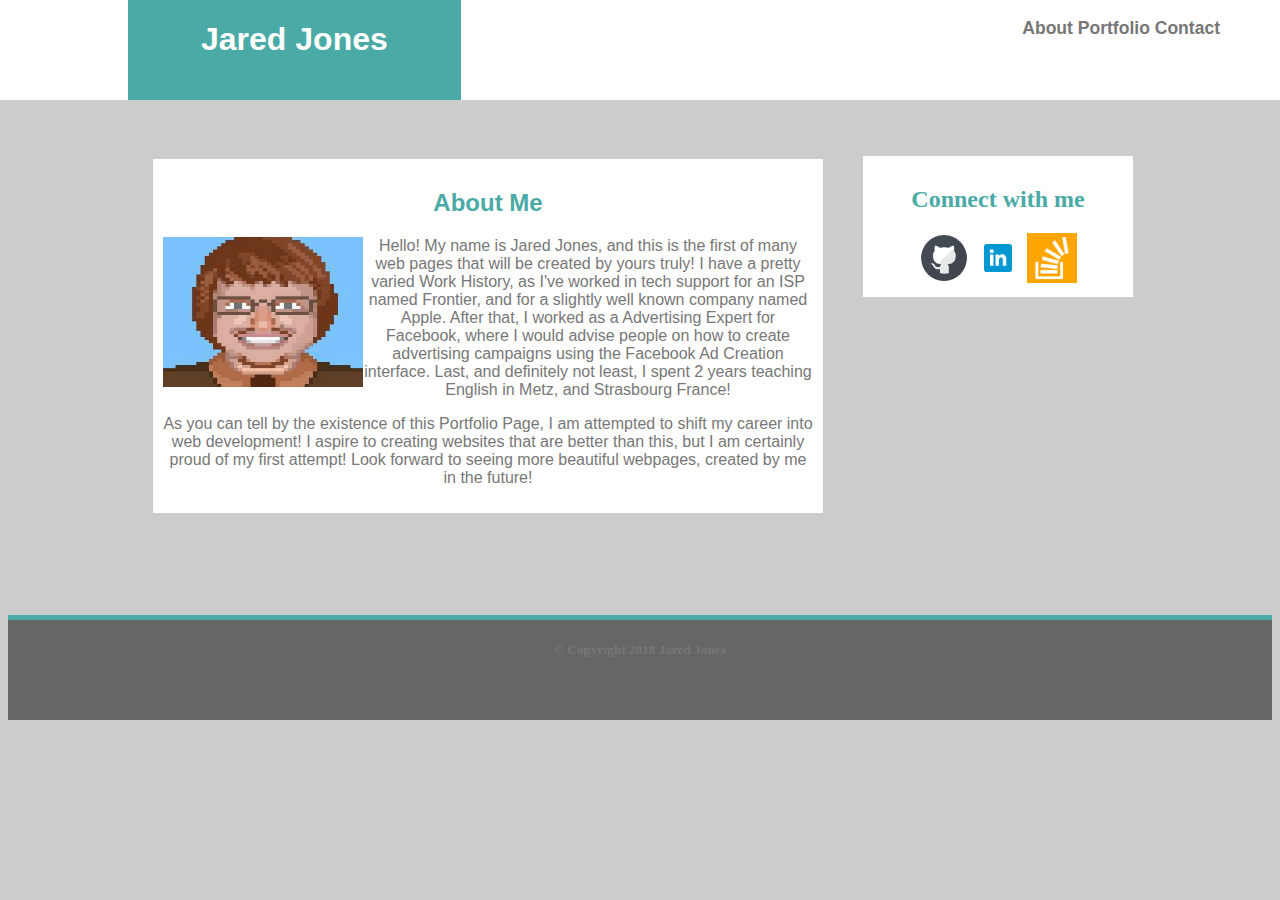
<file: index.html>
<!DOCTYPE html>
 <html>
    <head>
        
        <title>Jared's Portfolio Page</title>
        <link rel="stylesheet" type="text/css" href="assets/index.css">

        <a href="index.html">
                <div class="name">
                    <h1>Jared Jones</h1>
                </div>
                <div class="header">
                    <h3><a href="index.html">About</a> 
                        <a href="portfolio.html">Portfolio</a> 
                        <a href="contact.html">Contact</a></h3>
                </div>
            </a>
    </head>

    <body data-version='1.1'>
    <div class="wrapper">
        <div class="bio">
            <h2>About Me</h2>

            <p><img class="profileimage" src="./images/profile.jpg"width="200"height="150">
            Hello! My name is Jared Jones, and this is the first of many web pages that will be created by yours truly! I have a pretty varied Work History, as I've worked in tech support for an ISP named Frontier, and for a slightly well known company named Apple. After that, I worked as a Advertising Expert for Facebook, where I would advise people on how to create advertising campaigns using the Facebook Ad Creation interface. Last, and definitely not least, I spent 2 years teaching English in Metz, and Strasbourg France!</p>
            <p>As you can tell by the existence of this Portfolio Page, I am attempted to shift my career into web development! I aspire to creating websites that are better than this, but I am certainly proud of my first attempt! Look forward to seeing more beautiful webpages, created by me in the future!</p>

        </div>    

        <div class="sidebar">
            <h2>Connect with me</h2>
            <a href="https://github.com/jljones657" target="_blank"><img src="./images/github.svg"width="50"height="50"></a>
            <a href="https://www.linkedin.com/in/jared-jones-5a5137128/" target="_blank"><img src="./images/linkedin.svg"width="50"height="50"></a>
            <a href="https://stackoverflow.com/users/9245524/jonesy" target="_blank"><img src="./images/stackoverflow.png"width="50"height="50"></a>
        </div>
    </div>
    </body>
    <footer>
        <div class="footer">
            <h5> &copy Copyright 2018 Jared Jones</h5>
        </div>
    </footer>
</html>
</file>
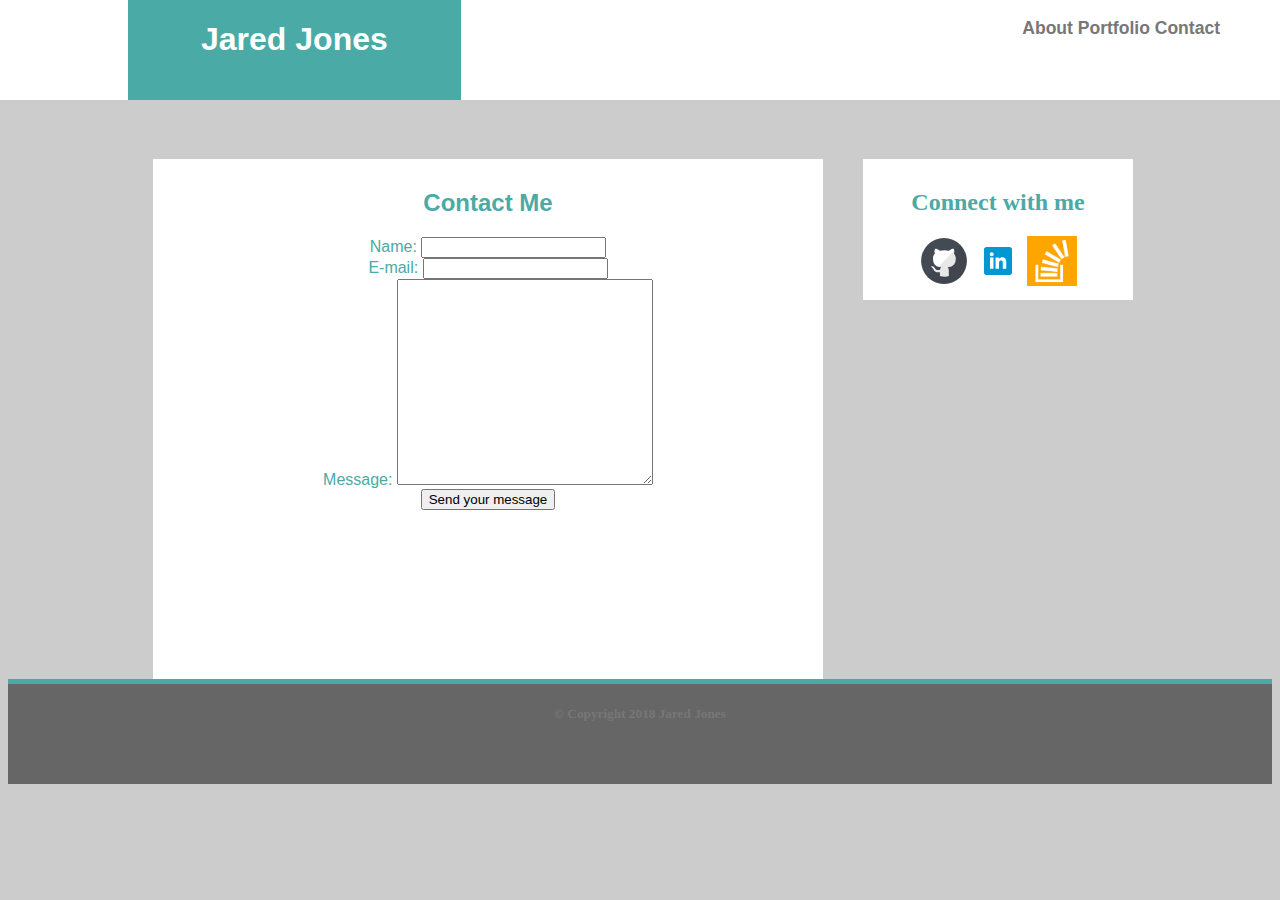
<file: contact.html>
<!DOCTYPE html>
<html lang="en">
<head>
    <title>Jared's Contact Page</title>
    <link rel="stylesheet" type="text/css" href="assets/index.css">

<div class="name">
    <h1>Jared Jones</h1>
</div>
<div class="header">
    <h3><a href="index.html">About</a> 
        <a href="portfolio.html">Portfolio</a> 
        <a href="contact.html">Contact</a></h3>
</div>
</a>
</head>
<body>
        <div class="wrapper">
            <div class="contact">
                <h2>Contact Me</h2>
    
                <form action="/my-handling-form-page" method="post">
                    <div>
                      <label for="name">Name:</label> <input type="text" id="name" name="user_name">
                    </div>
                    <div>
                      <label for="mail">E-mail:</label> <input type="email" id="mail" name="user_mail">
                    </div>
                    <div>
                      <label for="msg">Message:</label> <textarea class="textarea" id="msg" name="user_message"></textarea>
                    </div>
                    <div class="button">
                      <button type="submit">Send your message</button>
                    </div>
                </form>
    
            </div>    
    
            <div class="sidebar3">
                <h2>Connect with me</h2>
                <a href="https://github.com/jljones657" target="_blank"><img src="./images/github.svg"width="50"height="50"></a>
                <a href="https://www.linkedin.com/in/jared-jones-5a5137128/" target="_blank"><img src="./images/linkedin.svg"width="50"height="50"></a>
                <a href="https://stackoverflow.com/users/9245524/jonesy" target="_blank"><img src="./images/stackoverflow.png"width="50"height="50"></a>
            </div>
        </div>
        </body>
        <footer>
            <div class="footer">
                <h5> &copy Copyright 2018 Jared Jones</h5>
            </div>
        </footer>
</html>
</file>
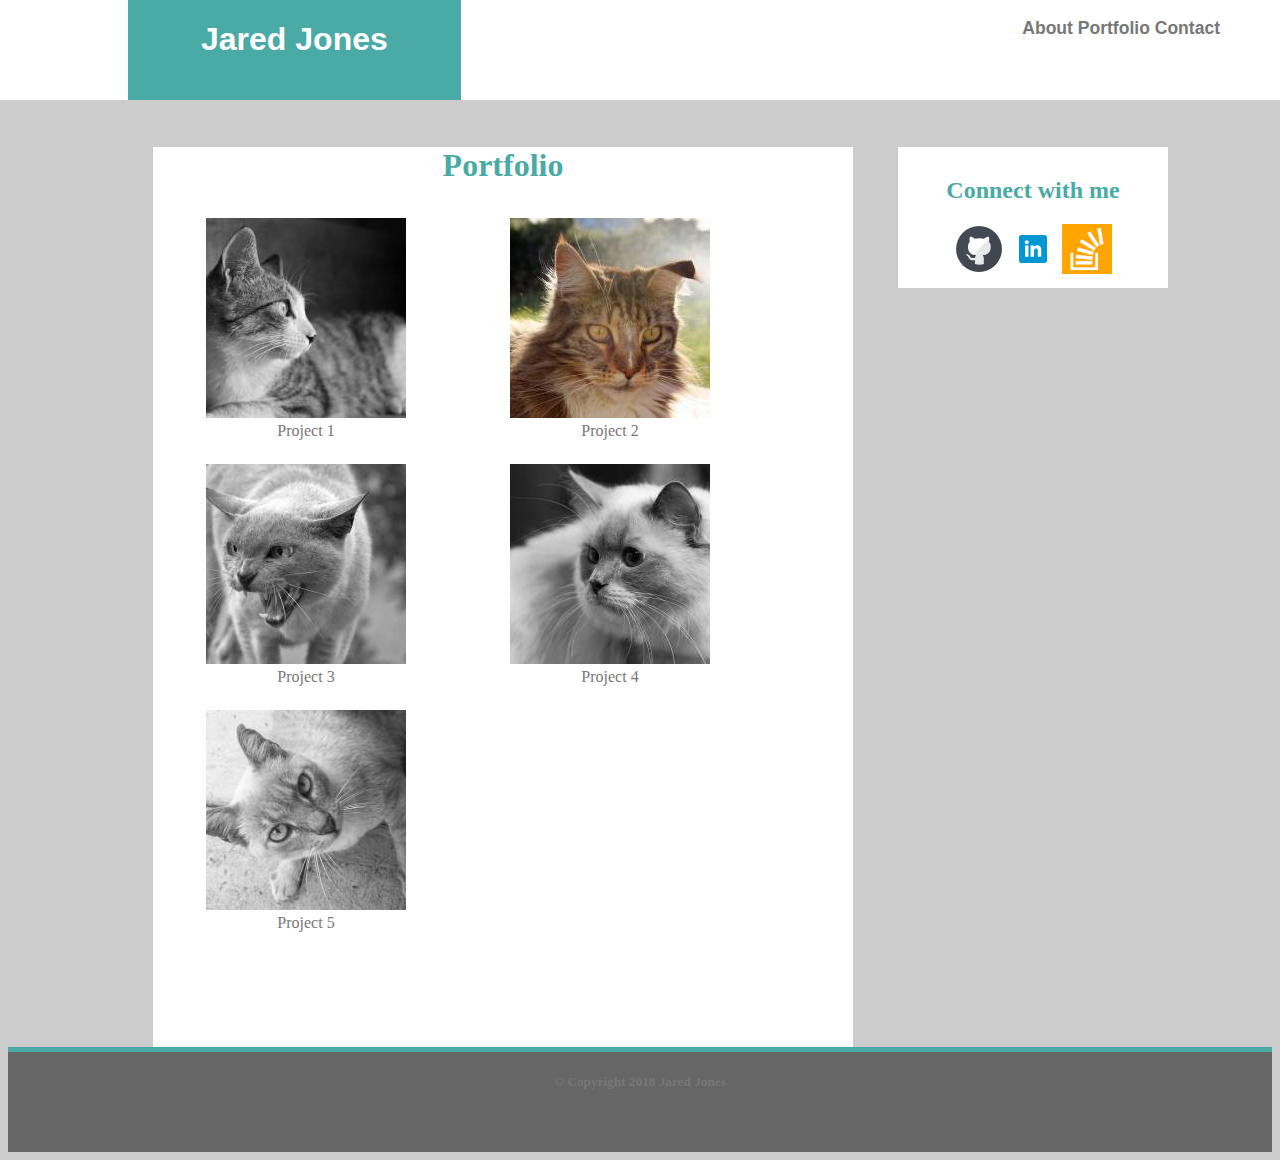
<file: portfolio.html>
<!DOCTYPE html>
<html lang="en">
<head>
    <title>Jared's Portfolio Page</title>
    <link rel="stylesheet" type="text/css" href="assets/index.css">
    <div class="name">
        <h1>Jared Jones</h1>
    </div>

    <div class="header">
            <h3><a href="index.html">About</a> 
                <a href="portfolio.html">Portfolio</a> 
                <a href="contact.html">Contact</a></h3>
    </div>
</head>

<body>
        <div class="wrapper2">
                <h2>Portfolio</h2>   

            <div class="portfolio">
                <h1>Portfolio</h1>

                <table class="table-center">
                    <tr>
                        <td>
                            <div class="portfolio-link">
                                <a href="#">
                                    <img src="./images/cat1.jpg" alt="Project 1">
                            
                                    <div class="portfolio-link-text">
                                        Project 1
                                    </div>
                                </a>
                            </div>
                        </td>
                        <td>
                            <div class="portfolio-link">
                                <a href="#">
                                    <img src="./images/cat2.jpg" alt="Project 2">
                            
                                    <div class="portfolio-link-text">
                                        Project 2
                                    </div>
                                </a>
                            </div>
                        </td>
                    </tr>
                    <tr>
                        <td>
                            <div class="portfolio-link">
                                <a href="#">
                                    <img src="./images/cat3.jpg" alt="Project 3">
                            
                                    <div class="portfolio-link-text">
                                        Project 3
                                    </div>
                                </a>
                            </div>
                        </td>
                        <td>
                            <div class="portfolio-link">
                                <a href="#">
                                    <img src="./images/cat4.jpg" alt="Project 4">
                            
                                    <div class="portfolio-link-text">
                                        Project 4
                                    </div>
                                </a>
                            </div>
                        </td>
                    </tr>
                    <tr>
                        <td>
                            <div class="portfolio-link">
                                <a href="#">
                                    <img src="./images/cat5.jpg" alt="Project 5">
                            
                                    <div class="portfolio-link-text">
                                        Project 5
                                    </div>
                                </a>
                            </div>
                        </td>
                    </tr>
                </table>
            </section>
            </div>
    
            <div class="sidebar2">
                <h2>Connect with me</h2>
                <a href="https://github.com/jljones657" target="_blank"><img src="./images/github.svg"width="50"height="50"></a>
                <a href="https://www.linkedin.com/in/jared-jones-5a5137128/" target="_blank"><img src="./images/linkedin.svg"width="50"height="50"></a>
                <a href="https://stackoverflow.com/users/9245524/jonesy" target="_blank"><img src="./images/stackoverflow.png"width="50"height="50"></a>
            </div>
        </div>
        </body>
        <footer>
            <div class="footer">
                <h5> &copy Copyright 2018 Jared Jones</h5>
            </div>
        </footer>
</html>
</file>
<file: assets/index.css>
body {
    background:#cccccc;
}
h2{
    color:#4aaaa5;
    text-align:center;
}
p{
    color:#777777;
}
.background {
    width: 960px;
    height: auto;
}

a:link {
     color: #777777; 
     outline:none;
     text-decoration: none;
     width: 8%;
    } 
a:visited { 
    color:#777777; 
} 
a:hover {
    background-color:yellow;
}
.name{
    height:100px;
    width: 26%;
    background-color: #4aaaa5;
    float: left;
    color: white;
    text-align: center;
    font-family: Helvetica;
    margin-left:10%;
    top:0;
    left:0;
    position:fixed;
    z-index:3;
}
.header:link{
    color:#777777
}
.header{
    width:100%;
    height:100px;
    background-color:#ffffff;
    color:#777777;
    font-size: 15px;
    display: inline-block;
    text-align: right;
    padding-right: 60px;
    font-family:Helvetica;
    top:0;
    right:0;
    position:fixed;
    z-index:2;
    border-bottom: solid #cccccc 1px;
}
.clearfix{
    content: '';
    display: block;
    clear: both;
}
.bio{
    height: auto;
    width:650px;
    background-color:#ffffff;
    color:#4aaaa5;
    font-family:Arial;
    text-align: center;
    margin-top: 15%;
    margin-left: 145px;
    padding: 10px;
}
.contact{
    height: 500px;
    width:650px;
    background-color:#ffffff;
    color:#4aaaa5;
    font-family:Arial;
    text-align: center;
    margin-top: 15%;
    margin-left: 145px;
    padding: 10px;
}
.portfolio{
    height:900px;
    width:700px;
    background-color:#ffffff;
    margin-top:100px;
    margin-left:29%;
}
.sidebar3 {
    width: 250px;
    color: #4aaaa5;
    text-align: center;
    background-color: #ffffff;
    float: right;
    margin-top: -520px;
    margin-bottom: 30%;
    margin-left: 30%;
    margin-right:-65px;
    padding: 10px;
}
.sidebar2 {
    width: 250px;
    color: #4aaaa5;
    text-align: center;
    background-color: #ffffff;
    float: right;
    margin-top: -900px;
    margin-bottom: 40%;
    margin-left: 30%;
    margin-right: -660px;
    padding: 10px;
}
.sidebar{
    width: 250px;
    color:#4aaaa5;
    text-align: center;
    background-color:#ffffff;
    float:right;
    margin-top: -357px;
    margin-bottom:30%;
    margin-left: 30%;
    margin-right: -65px;
    padding: 10px;
}


.wrapper {
    height:auto;
    width:1060px;
}
.wrapper2 {
    height:1000px;
    width:500px;
    text-align:center;
    color:#4aaaa5
}
.footer{
    width:100%;
    height: 100px;
    background-color:#666666;
    clear: both;
    border-top: solid #4aaaa5 5px;
    text-align: center;
    color:#777777
}
.profileimage{
    float:left;
}
.portfolio-link {
    width: 280px;
    margin: 10px 10px;
    text-align: center;
    position: relative;
  }
  .textarea {
      height:200px;
      width:250px;
  }
</file>
